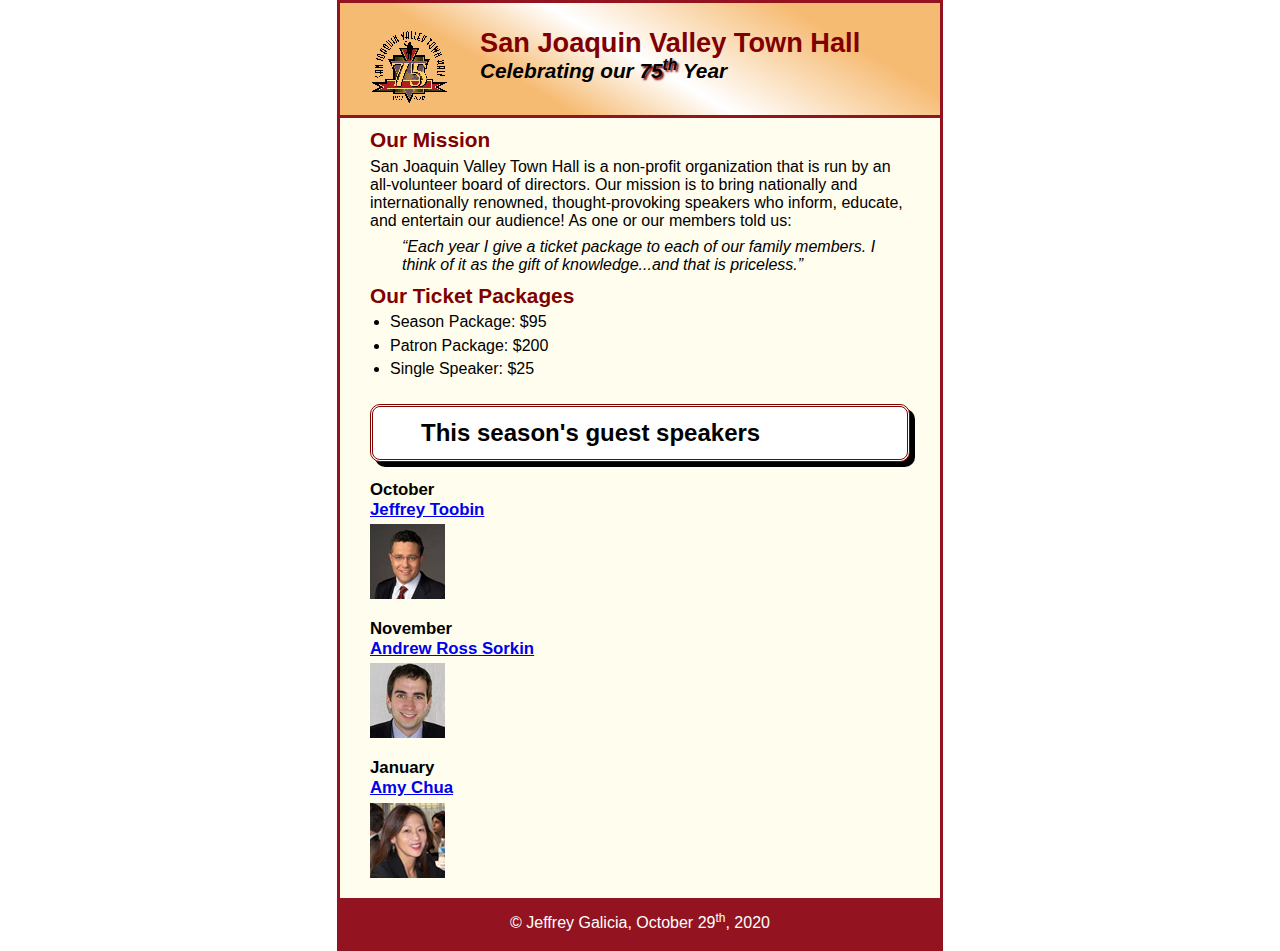
<file: index.html>
<!DOCTYPE html>
<html lang="en">

<head>
    <meta charset="utf-8">
    <title>San Joaquin Valley Town Hall</title>
    <link rel="shortcut icon" href="images/favicon.ico">
    <link rel="stylesheet" href="styles/normalize.css">
    <link rel="stylesheet" href="styles/main.css">
</head>

<body>
    <header>
        <img src="images/town_hall_logo.gif" alt="Town Hall Logo" height="80">
        <h2>San Joaquin Valley Town Hall</h2>
        <h3>Celebrating our <span class="shadow">75<sup>th</sup></span> Year</h3>
    </header>
    <main>
        <h2>Our Mission</h2>
        <p>San Joaquin Valley Town Hall is a non-profit organization that is run by an all-volunteer
            board of directors. Our mission is to bring nationally and internationally renowned,
            thought-provoking speakers who inform, educate, and entertain our audience! As one or our members told us:</p>

        <blockquote><q>Each year I give a ticket package to each of our family members.
            I think of it as the gift of knowledge...and that is priceless.</q></blockquote>

        <h2>Our Ticket Packages</h2>
        <ul>
            <li>Season Package: $95</li>
            <li>Patron Package: $200</li>
            <li>Single Speaker: $25</li>
        </ul>

        <h1>This season's guest speakers</h1>
        <h3>October<br><a href="speakers/toobin.html"> Jeffrey Toobin</a><br></h3>
        <img src="images/toobin75.jpg" alt="Photo of Jeffrey Toobin">

        <h3>November<br><a href="speakers/sorkin.html"> Andrew Ross Sorkin</a><br></h3>
        <img src="images/sorkin75.jpg" alt="Photo of Andrew Ross Sorkin">

        <h3>January<br><a href="speakers/chua.html">Amy Chua</a><br></h3>
        <img src="images/chua75.jpg" alt="Photo of Amy Chua">

    </main>
    <footer>
        <p>&copy Jeffrey Galicia, October 29<sup>th</sup>, 2020</p>
    </footer>
</body>

</html>
</file>
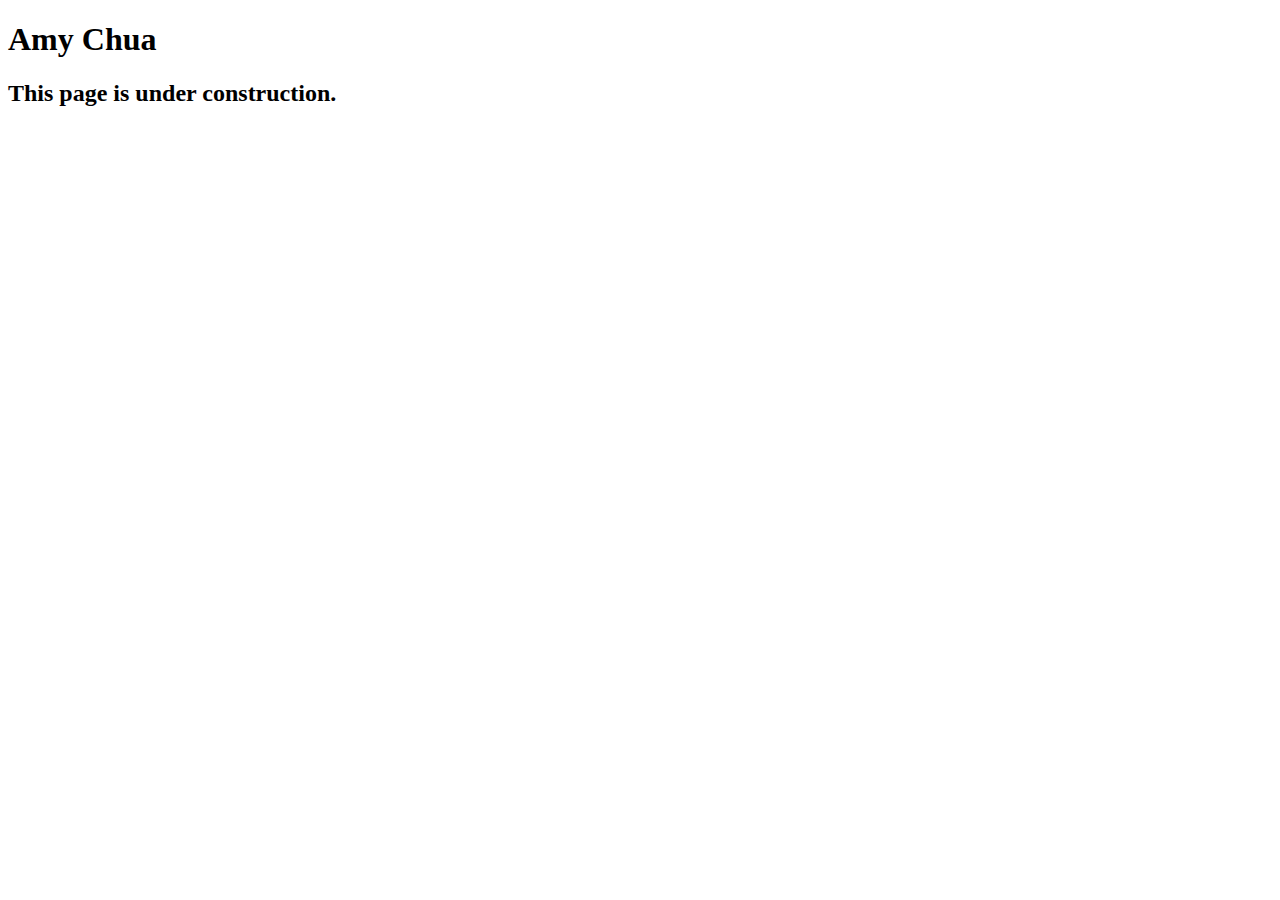
<file: speakers/chua.html>
<!DOCTYPE html>
<html lang="en">

<head>
	<meta charset="utf-8">
	<title>San Joaquin Valley Town Hall</title>
	<link rel="shortcut icon" href="images/favicon.ico">
</head>

<body>
	<main>
		<h1>Amy Chua</h1>
		<h2>This page is under construction.</h2>
	</main>
</body>

</html>
</file>
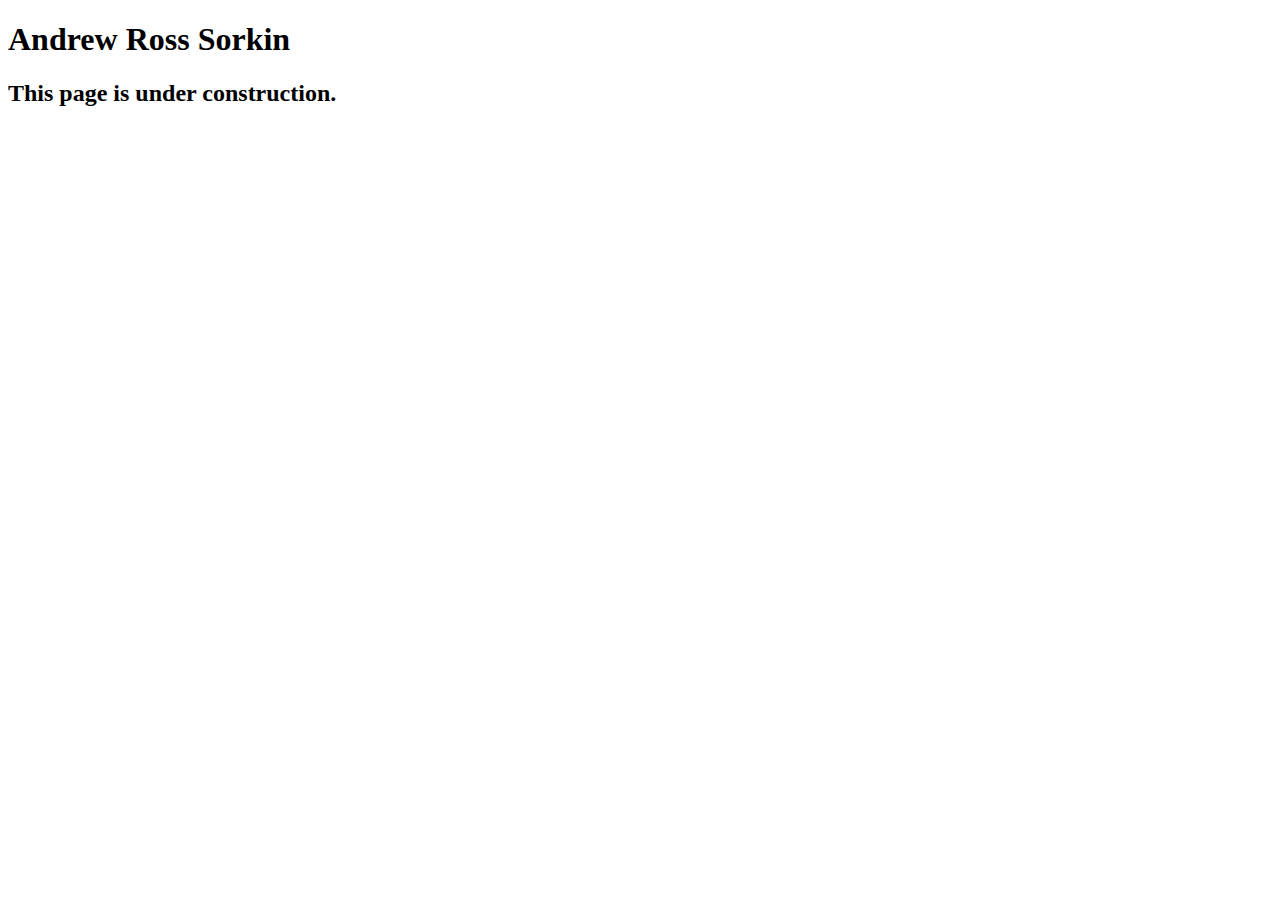
<file: speakers/sorkin.html>
<!DOCTYPE html>
<html lang="en">

<head>
	<meta charset="utf-8">
	<title>San Joaquin Valley Town Hall</title>
	<link rel="shortcut icon" href="images/favicon.ico">
</head>

<body>
	<main>
		<h1>Andrew Ross Sorkin</h1>
		<h2>This page is under construction.</h2>
	</main>
</body>

</html>
</file>
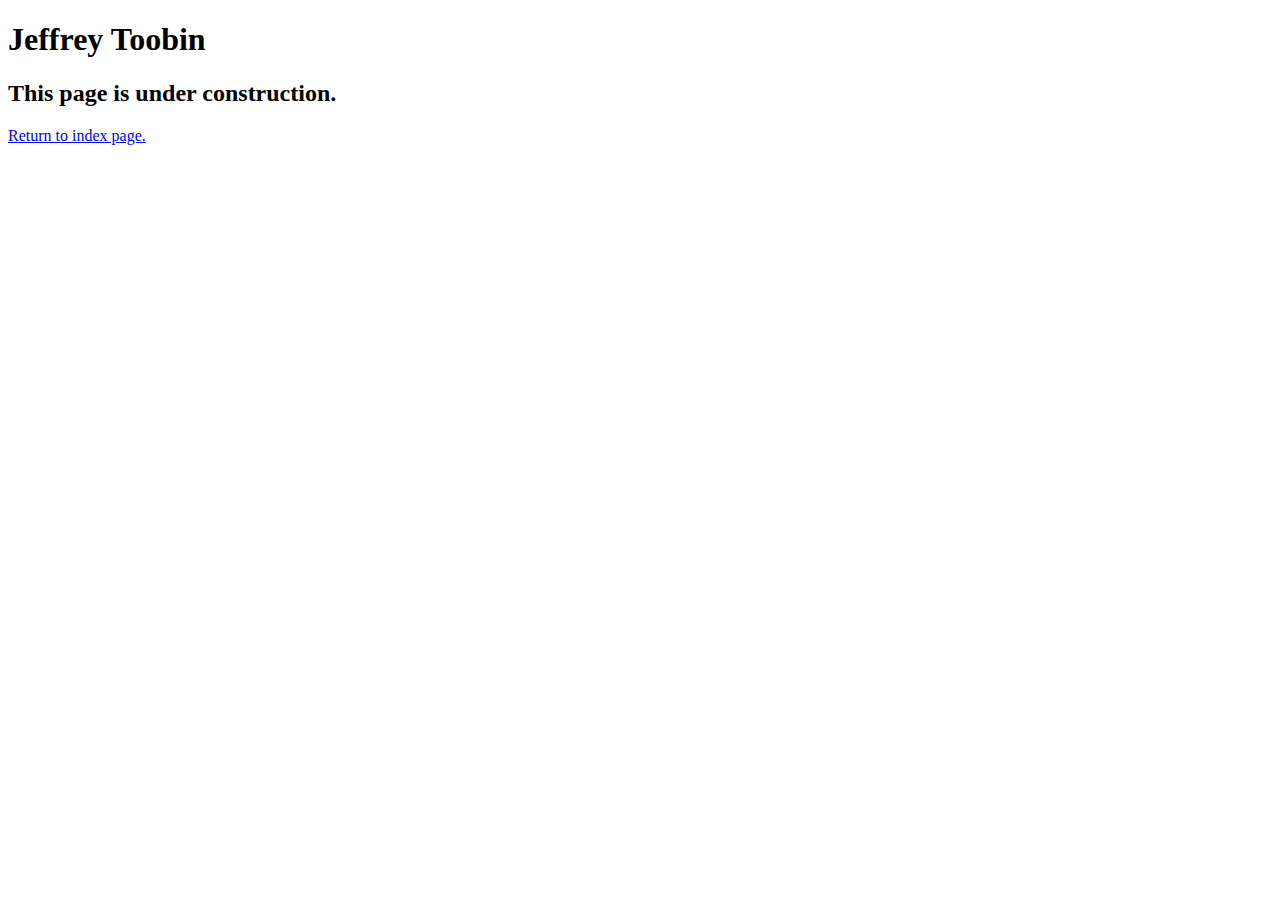
<file: speakers/toobin.html>
<!DOCTYPE html>
<html lang="en">

<head>
	<meta charset="utf-8">
	<title>San Joaquin Valley Town Hall</title>
	<link rel="shortcut icon" href="images/favicon.ico">
</head>

<body>
    <main>
	    <h1>Jeffrey Toobin</h1>
	    <h2>This page is under construction.</h2>
		<p><a href="index.html">Return to index page.</a></p>


	</main>
</body>

</html>
</file>
<file: styles/main.css>
/* the styles for the elements */
* {
	margin: 0;
	padding: 0;
}

body {
	font-family: Arial, Helvetica, sans-serif;
    font-size: 100%;
	width: 600px;
	margin: 0 auto;
	border: 3px solid #931420;
	background-color: #fffded;
}

html {
	background-color: white;
}
/* the styles for the header */
header {
	border-bottom: 3px solid #931420;
	padding: 1.5em 0 2em 0;
	background-image: -moz-linear-gradient(
			30deg, #f6bb73 0%, #f6bb73 30%, white 50%, #f6bb73 80%, #f6bb73 100%);
	background-image: -webkit-linear-gradient(
			30deg, #f6bb73 0%, #f6bb73 30%, white 50%, #f6bb73 80%, #f6bb73 100%);
	background-image: -o-linear-gradient(
			30deg, #f6bb73 0%, #f6bb73 30%, white 50%, #f6bb73 80%, #f6bb73 100%);
	background-image: linear-gradient(
			30deg, #f6bb73 0%, #f6bb73 30%, white 50%, #f6bb73 80%, #f6bb73 100%);
}

header img {
	float: left;
	padding: 0 30px;
}

header h2 {
	font-size: 170%;
	color: #800000;
}

header h3 {
	font-size: 130%;
	font-style: italic;
}

.shadow {
	text-shadow: 2px 2px 2px #800000;
}
/* the styles for the section */
main {
	clear: left;
	padding: 0 30px;
}

main h1 {
	font-size: 150%;
	border: 3px double #800000;
	margin-bottom: .75em;
	border-radius: 10px;
	box-shadow: 5px 5px;
	padding: .5em 0 .5em 2em;
	background-color: white;
}

main h2 {
	font-size: 130%;
	color: #800000;
	padding-top: .5em;
	padding-bottom: .25em;
}

main h3 {
	font-size: 105%;
	padding-bottom: .25em;
}

main img {
	padding-bottom: 1em;
}

main p {
	padding-bottom: .5em;
}

main blockquote {
	padding: 0 2em;
	font-style: italic;
}

main ul {
	padding: 0 0 .25em 1.25em;
}

main li {
	padding-bottom: .35em;
}

a:focus, a:hover {
	font-style: italic;
}

/* the styles for the footer */
footer {
	background-color: #931420;
}

footer p {
	text-align: center;
	color: white;
	padding-top: 1em;
	padding-bottom: 1em;
}
</file>
